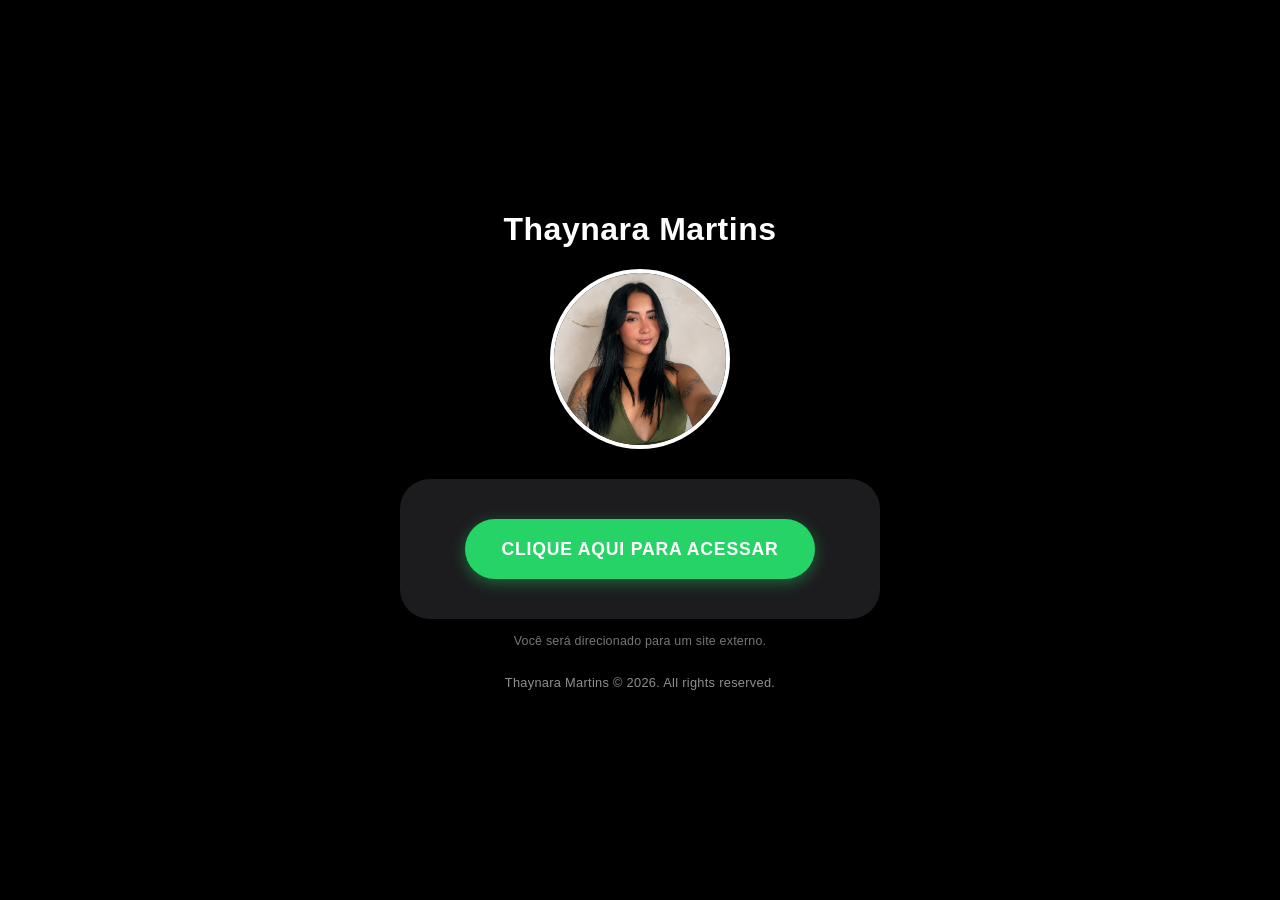
<file: index.html>
<!DOCTYPE html>
<html lang="pt-BR">
<head>
    <meta charset="UTF-8">
    <meta name="viewport" content="width=device-width, initial-scale=1.0, viewport-fit=cover">

    <title>Thaynara Martins</title>

    <meta name="description" content="Página oficial de Thaynara Martins.">
    <meta name="theme-color" content="#080808">

    <!-- FAVICONS ORIGINAIS -->
    <link rel="icon" type="image/png" href="/favicon-96x96.png" sizes="96x96">
    <link rel="icon" type="image/svg+xml" href="/favicon.svg">
    <link rel="shortcut icon" href="/favicon.ico">
    <link rel="apple-touch-icon" sizes="180x180" href="/apple-touch-icon.png">
    <link rel="manifest" href="/site.webmanifest">

    <!-- CSS PRINCIPAL -->
    <link rel="stylesheet" href="style.css">

    <!-- CSS DA CONFIRMAÇÃO DE IDADE -->
    <link rel="stylesheet" href="age-gate.css">
</head>

<body>

    <main class="container">

        <h1 class="profile-name">Thaynara Martins</h1>

        <div class="avatar-wrapper">
            <img
                src="assets/profile.jpg"
                alt="Foto de perfil de Thaynara Martins"
                class="profile-pic"
                width="180"
                height="180"
                loading="eager"
                onerror="this.style.display='none'; this.parentElement.classList.add('avatar-fallback');"
            >
        </div>

        <div class="card-panel">

            <a
                href="https://bouncy.ai/segredosdanara"
                class="cta-button"
                id="ctaButton"
                target="_blank"
                rel="noopener noreferrer nofollow"
            >
                CLIQUE AQUI PARA ACESSAR
            </a>

        </div>

        <!-- AVISO DE REDIRECIONAMENTO -->
        <p class="external-notice">
            Você será direcionado para um site externo.
        </p>

        <footer class="footer">
            <p>Thaynara Martins © 2026. All rights reserved.</p>
        </footer>

    </main>


    <!-- =========================================
         MODAL DE CONFIRMAÇÃO DE IDADE
         ========================================= -->

    <div
        class="age-overlay"
        id="ageModal"
        hidden
        role="dialog"
        aria-modal="true"
        aria-labelledby="ageTitle"
        aria-describedby="ageQuestion"
    >

        <div class="age-card">

            <!-- ÍCONE DE SEGURANÇA -->
            <div class="age-icon" aria-hidden="true">

                <svg
                    viewBox="0 0 24 24"
                    width="34"
                    height="34"
                    fill="none"
                    xmlns="http://www.w3.org/2000/svg"
                >

                    <path
                        d="M12 2.5L20 5.5V11.2C20 16.1 16.6 20.1 12 21.5C7.4 20.1 4 16.1 4 11.2V5.5L12 2.5Z"
                        stroke="currentColor"
                        stroke-width="1.6"
                        stroke-linejoin="round"
                    />

                    <path
                        d="M8.5 12L10.8 14.3L15.8 9.3"
                        stroke="currentColor"
                        stroke-width="1.8"
                        stroke-linecap="round"
                        stroke-linejoin="round"
                    />

                </svg>

            </div>


            <!-- TÍTULO -->
            <h2 id="ageTitle">
                CONFIRMAÇÃO DE IDADE
            </h2>


            <!-- PERGUNTA -->
            <p id="ageQuestion">
                Você tem 18 anos ou mais?
            </p>


            <!-- BOTÕES -->
            <div class="age-actions" id="ageActions">

                <button
                    type="button"
                    class="age-button age-yes"
                    id="ageYes"
                >
                    SIM, CONTINUAR!
                </button>


                <button
                    type="button"
                    class="age-button age-no"
                    id="ageNo"
                >
                    NÃO, VOLTAR!
                </button>

            </div>


            <!-- MENSAGEM PARA MENORES -->
            <div
                class="age-restricted"
                id="ageRestricted"
                hidden
            >

                <p>
                    O acesso não está disponível para menores de 18 anos.
                </p>

                <button
                    type="button"
                    class="age-button age-back"
                    id="ageBack"
                >
                    VOLTAR
                </button>

            </div>


            <!-- AVISO INFORMATIVO -->
            <p class="age-disclaimer">
                Ao continuar, você declara que possui idade igual ou superior a 18 anos.
            </p>

        </div>

    </div>


    <!-- =========================================
         JAVASCRIPT
         ========================================= -->

    <script src="script.js"></script>
    <script src="age-gate.js"></script>

</body>
</html>
</file>
<file: style.css>
/* ============================================================
   1. RESET E CONFIGURAÇÕES GLOBAIS
   ============================================================ */
*,
*::before,
*::after {
    margin: 0;
    padding: 0;
    box-sizing: border-box;
}

:root {
    /* Paleta (fundo preto mantido) */
    --bg: #000000;
    --surface: #1c1c1e;
    --surface-alt: #1a1a1a;
    --surface-fallback: #333333;
    --text: #ffffff;
    --text-muted: #8e8e93;
    --text-subtle: #777777;
    --accent: #25d366;
    --accent-hover: #1ebe5a;
    --accent-glow: rgba(37, 211, 102, 0.4);
    --accent-glow-strong: rgba(37, 211, 102, 0.6);
    --border: #ffffff;

    /* Formas e medidas */
    --radius-panel: 30px;
    --radius-pill: 50px;
    --container-max: 480px;
    --touch-target: 48px;
    --space: 20px;

    /* Sombras */
    --shadow-panel: 0 8px 25px rgba(0, 0, 0, 0.6);
    --shadow-avatar: 0 4px 15px rgba(0, 0, 0, 0.5);
    --shadow-btn: 0 4px 15px var(--accent-glow);
    --shadow-btn-hover: 0 6px 20px var(--accent-glow-strong);
    --shadow-btn-active: 0 2px 10px var(--accent-glow);

    /* Tipografia */
    --font-stack: -apple-system, BlinkMacSystemFont, "Segoe UI", Roboto,
        Helvetica, Arial, sans-serif;

    color-scheme: dark;
}

html {
    /* Fallback para navegadores antigos */
    height: 100%;
    /* Altura dinâmica evita "pulos" com a barra de endereço no mobile */
    height: 100dvh;
    -webkit-text-size-adjust: 100%;
    text-size-adjust: 100%;
}

body {
    background-color: var(--bg);
    font-family: var(--font-stack);
    color: var(--text);
    min-height: 100dvh;
    display: flex;
    flex-direction: column;
    align-items: center;
    justify-content: center;
    /* Respeita áreas seguras (notch, indicador home) */
    padding: max(var(--space), env(safe-area-inset-top))
        max(var(--space), env(safe-area-inset-right))
        max(var(--space), env(safe-area-inset-bottom))
        max(var(--space), env(safe-area-inset-left));
    overflow-x: hidden;
    -webkit-font-smoothing: antialiased;
    -moz-osx-font-smoothing: grayscale;
    /* Remove o "flash" azul de toque no mobile */
    -webkit-tap-highlight-color: transparent;
}

/* Foco visível global (navegação por teclado) */
:focus-visible {
    outline: 3px solid var(--text);
    outline-offset: 4px;
}

/* ============================================================
   2. CONTAINER PRINCIPAL
   ============================================================ */
.container {
    width: 100%;
    max-width: var(--container-max);
    display: flex;
    flex-direction: column;
    align-items: center;
    text-align: center;
    padding-block: 10px;
}

/* ============================================================
   3. NOME NO TOPO
   ============================================================ */
.profile-name {
    font-size: clamp(1.6rem, 6vw, 2rem);
    font-weight: 700;
    line-height: 1.2;
    letter-spacing: 0.5px;
    margin-bottom: var(--space);
    color: var(--text);
    text-shadow: 0 2px 4px rgba(0, 0, 0, 0.6);
    /* Nome longo quebra sem estourar o container */
    overflow-wrap: break-word;
    hyphens: auto;
    max-width: 100%;
}

/* ============================================================
   4. FOTO DE PERFIL
   ============================================================ */
.avatar-wrapper {
    width: clamp(140px, 40vw, 180px);
    aspect-ratio: 1 / 1;
    height: auto;
    border-radius: 50%;
    border: 4px solid var(--border);
    overflow: hidden;
    display: flex;
    align-items: center;
    justify-content: center;
    margin-bottom: 30px;
    background-color: var(--surface-alt);
    box-shadow: var(--shadow-avatar);
    flex-shrink: 0;
}

/* Fallback visual quando a imagem não carrega */
.avatar-wrapper.avatar-fallback {
    background-color: var(--surface-fallback);
    position: relative;
}

.avatar-wrapper.avatar-fallback::after {
    content: "👤";
    font-size: clamp(2.2rem, 8vw, 3rem);
    line-height: 1;
    color: var(--text-muted);
    position: absolute;
    top: 50%;
    left: 50%;
    transform: translate(-50%, -50%);
}

.profile-pic {
    width: 100%;
    height: 100%;
    object-fit: cover;
    object-position: center;
    display: block;
}

/* ============================================================
   5. PAINEL ESCURO (CARD)
   ============================================================ */
.card-panel {
    width: 100%;
    background-color: var(--surface);
    border-radius: var(--radius-panel);
    padding: 40px 25px;
    box-shadow: var(--shadow-panel);
    display: flex;
    justify-content: center;
    align-items: center;
    margin-bottom: 14px; /* espaço reduzido para o aviso logo abaixo */
}

/* ============================================================
   6. BOTÃO CTA (WHATSAPP)
   ============================================================ */
.cta-button {
    display: inline-flex;
    align-items: center;
    justify-content: center;
    background-color: var(--accent);
    color: var(--text);
    text-decoration: none;
    font-size: clamp(0.95rem, 3vw, 1.1rem);
    font-weight: 700;
    text-transform: uppercase;
    letter-spacing: 0.8px;
    line-height: 1.4;
    text-align: center;
    padding: 18px 30px;
    border: none;
    border-radius: var(--radius-pill);
    width: 100%;
    max-width: 350px;
    min-height: var(--touch-target);
    box-shadow: var(--shadow-btn);
    transition: background-color 0.3s ease, transform 0.2s ease,
        box-shadow 0.3s ease;
    user-select: none;
}

/* Hover apenas em dispositivos com ponteiro (evita hover "grudado" no mobile) */
@media (hover: hover) and (pointer: fine) {
    .cta-button:hover {
        background-color: var(--accent-hover);
        transform: translateY(-2px);
        box-shadow: var(--shadow-btn-hover);
    }
}

.cta-button:active {
    transform: translateY(0);
    box-shadow: var(--shadow-btn-active);
}

.cta-button:focus-visible {
    outline: 3px solid var(--text);
    outline-offset: 4px;
    box-shadow: 0 0 0 6px var(--accent-glow-strong);
}

/* ============================================================
   7. AVISO DE LINK EXTERNO
   ============================================================ */
.external-notice {
    font-size: clamp(0.68rem, 2vw, 0.78rem);
    color: var(--text-subtle);
    letter-spacing: 0.2px;
    line-height: 1.4;
    max-width: 320px;
    margin-bottom: 24px;
    text-wrap: balance;
}

/* ============================================================
   8. RODAPÉ
   ============================================================ */
.footer {
    margin-top: 0;
    font-size: clamp(0.7rem, 2vw, 0.8rem);
    color: var(--text-muted);
    letter-spacing: 0.3px;
    text-align: center;
    text-wrap: balance;
}

/* ============================================================
   9. TELAS BAIXAS (retrato compacto / landscape baixo)
   ============================================================ */
@media (max-height: 600px) {
    .container {
        justify-content: flex-start;
        padding-top: 10px;
    }

    .profile-name {
        margin-bottom: 10px;
    }

    .avatar-wrapper {
        width: clamp(100px, 25vw, 120px);
        margin-bottom: 15px;
    }

    .card-panel {
        padding: 20px 15px;
        margin-bottom: 10px;
    }

    .cta-button {
        padding: 12px 20px;
    }

    .external-notice {
        margin-bottom: 12px;
    }

    .footer {
        margin-top: 5px;
    }
}

/* ============================================================
   10. LANDSCAPE EM CELULARES
   ============================================================ */
@media (orientation: landscape) and (max-height: 500px) {
    .container {
        flex-direction: row;
        flex-wrap: wrap;
        justify-content: center;
        align-items: center;
        gap: 16px;
    }

    .profile-name {
        width: 100%;
        margin-bottom: 6px;
    }

    .avatar-wrapper {
        margin-bottom: 0;
    }

    .card-panel {
        width: auto;
        flex-grow: 1;
        margin-bottom: 0;
    }

    .cta-button {
        max-width: none;
    }

    .external-notice {
        width: 100%;
        max-width: none;
        margin-bottom: 6px;
    }

    .footer {
        width: 100%;
        margin-top: 6px;
    }
}

/* ============================================================
   11. MOVIMENTO REDUZIDO
   ============================================================ */
@media (prefers-reduced-motion: reduce) {
    *,
    *::before,
    *::after {
        animation-duration: 0.01ms !important;
        animation-iteration-count: 1 !important;
        transition-duration: 0.01ms !important;
        scroll-behavior: auto !important;
    }

    .cta-button:hover,
    .cta-button:active {
        transform: none;
    }
}

/* ============================================================
   12. ALTO CONTRASTE (Windows High Contrast / forced-colors)
   ============================================================ */
@media (forced-colors: active) {
    .cta-button {
        border: 2px solid ButtonText;
        box-shadow: none;
    }

    .avatar-wrapper {
        border-color: CanvasText;
        box-shadow: none;
    }

    .card-panel {
        border: 1px solid CanvasText;
        box-shadow: none;
    }

    .external-notice {
        color: CanvasText;
    }

    .footer {
        color: CanvasText;
    }
}

/* ============================================================
   13. PREFERÊNCIA POR MAIS CONTRASTE
   ============================================================ */
@media (prefers-contrast: more) {
    .external-notice {
        color: #b0b0b0;
    }

    .footer {
        color: #b0b0b0;
    }

    .avatar-wrapper {
        border-width: 5px;
    }
}
</file>
<file: age-gate.css>
/* =========================================
   AGE GATE - CONFIRMAÇÃO DE IDADE
   THAYNARA MARTINS
   ========================================= */


/* =========================================
   SOBREPOSIÇÃO DO MODAL
   ========================================= */

.age-overlay {

    position: fixed;

    inset: 0;

    z-index: 99999;

    display: flex;

    align-items: center;

    justify-content: center;

    padding: 20px;

    background: rgba(0, 0, 0, 0.86);

    backdrop-filter: blur(12px);

    -webkit-backdrop-filter: blur(12px);

    animation: ageFadeIn 0.25s ease;

}


/* ELEMENTOS OCULTOS */

.age-overlay[hidden],
.age-restricted[hidden] {

    display: none !important;

}


/* =========================================
   CARTÃO PRINCIPAL
   ========================================= */

.age-card {

    width: 100%;

    max-width: 420px;

    padding: 36px 28px 26px;

    text-align: center;

    background: #111111;

    border: 1px solid rgba(255, 255, 255, 0.09);

    border-radius: 20px;

    box-shadow: 0 24px 80px rgba(0, 0, 0, 0.65);

    animation: ageCardIn 0.3s ease;

}


/* =========================================
   ÍCONE
   ========================================= */

.age-icon {

    width: 66px;

    height: 66px;

    margin: 0 auto 22px;

    display: flex;

    align-items: center;

    justify-content: center;

    color: #25d366;

    background: rgba(37, 211, 102, 0.09);

    border: 1px solid rgba(37, 211, 102, 0.22);

    border-radius: 50%;

}


/* =========================================
   TÍTULO
   ========================================= */

.age-card h2 {

    margin: 0 0 13px;

    color: #ffffff;

    font-family: Arial, Helvetica, sans-serif;

    font-size: 20px;

    font-weight: 700;

    letter-spacing: 0.8px;

    line-height: 1.35;

}


/* =========================================
   PERGUNTA
   ========================================= */

.age-card > p:not(.age-disclaimer) {

    margin: 0 0 28px;

    color: #c9c9c9;

    font-family: Arial, Helvetica, sans-serif;

    font-size: 15px;

    line-height: 1.6;

}


/* =========================================
   ÁREA DOS BOTÕES
   ========================================= */

.age-actions {

    display: flex;

    flex-direction: column;

    gap: 12px;

}


/* =========================================
   ESTILO BASE DOS BOTÕES
   ========================================= */

.age-button {

    width: 100%;

    min-height: 52px;

    padding: 14px 16px;

    border: 1px solid transparent;

    border-radius: 10px;

    font-family: Arial, Helvetica, sans-serif;

    font-size: 12px;

    font-weight: 700;

    letter-spacing: 0.6px;

    cursor: pointer;

    transition:
        background 0.2s ease,
        border-color 0.2s ease,
        transform 0.2s ease;

}


/* FOCO ACESSÍVEL */

.age-button:focus-visible {

    outline: 2px solid #ffffff;

    outline-offset: 4px;

}


/* =========================================
   BOTÃO SIM
   ========================================= */

.age-yes {

    color: #07130b;

    background: #25d366;

}


.age-yes:hover {

    background: #35e477;

    transform: translateY(-1px);

}


/* =========================================
   BOTÃO NÃO
   ========================================= */

.age-no {

    color: #e5e5e5;

    background: #1b1b1b;

    border-color: #333333;

}


.age-no:hover {

    background: #262626;

    border-color: #555555;

}


/* =========================================
   ÁREA DE RESTRIÇÃO
   ========================================= */

.age-restricted {

    display: flex;

    flex-direction: column;

    gap: 18px;

}


.age-restricted p {

    margin: 0;

    color: #e2e2e2;

    font-family: Arial, Helvetica, sans-serif;

    font-size: 14px;

    line-height: 1.6;

}


/* =========================================
   BOTÃO VOLTAR
   ========================================= */

.age-back {

    color: #ffffff;

    background: #222222;

    border-color: #444444;

}


.age-back:hover {

    background: #303030;

}


/* =========================================
   AVISO INFERIOR
   ========================================= */

.age-disclaimer {

    margin: 24px 0 0;

    color: #777777;

    font-family: Arial, Helvetica, sans-serif;

    font-size: 10px;

    line-height: 1.6;

}


/* =========================================
   ANIMAÇÕES
   ========================================= */

@keyframes ageFadeIn {

    from {

        opacity: 0;

    }

    to {

        opacity: 1;

    }

}


@keyframes ageCardIn {

    from {

        opacity: 0;

        transform: translateY(12px) scale(0.98);

    }

    to {

        opacity: 1;

        transform: translateY(0) scale(1);

    }

}


/* =========================================
   RESPONSIVIDADE
   ========================================= */

@media (max-width: 480px) {

    .age-overlay {

        padding: 18px;

    }


    .age-card {

        padding: 30px 22px 23px;

        border-radius: 17px;

    }


    .age-card h2 {

        font-size: 18px;

    }


    .age-card > p:not(.age-disclaimer) {

        font-size: 14px;

    }


    .age-button {

        min-height: 50px;

        font-size: 11px;

    }

}


/* =========================================
   ACESSIBILIDADE
   ========================================= */

@media (prefers-reduced-motion: reduce) {

    .age-overlay,
    .age-card {

        animation: none;

    }


    .age-button {

        transition: none;

    }

}
</file>
